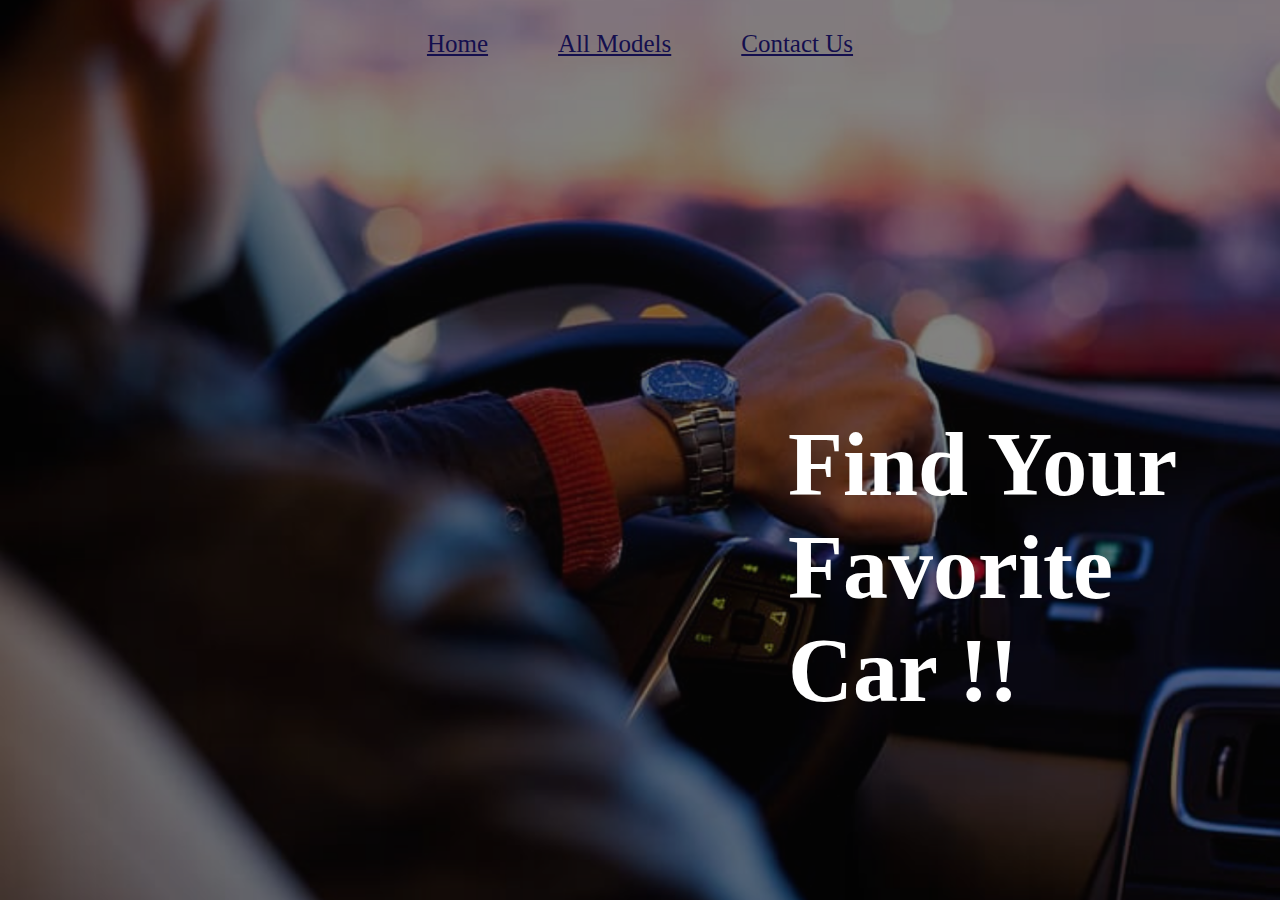
<file: index.html>
<!DOCTYPE html>
<html lang="en">
<head>
  <meta charset="UTF-8">
  <meta name="viewport" content="width=device-width, initial-scale=1.0">
  <title>Car website</title>
  <link rel="stylesheet" href="index.css">
</head>
<body>
  <div class="bg-main">
    <div class="nav">
      <ul class="list">
        <li> <a href="index.html">Home</a></li>
        <li> <a href="model.html">All Models</a></li>
        <li> <a href="contact.css">Contact Us</a></li>
      </ul>
    </div>
    <div class="card">
      <div class="box">
        <h2 class="heading">Find Your Favorite <br> Car !!</h2>
      </div>
    </div>
  </div>
</body>
</html>
  </div>
</body>
</html>
</file>
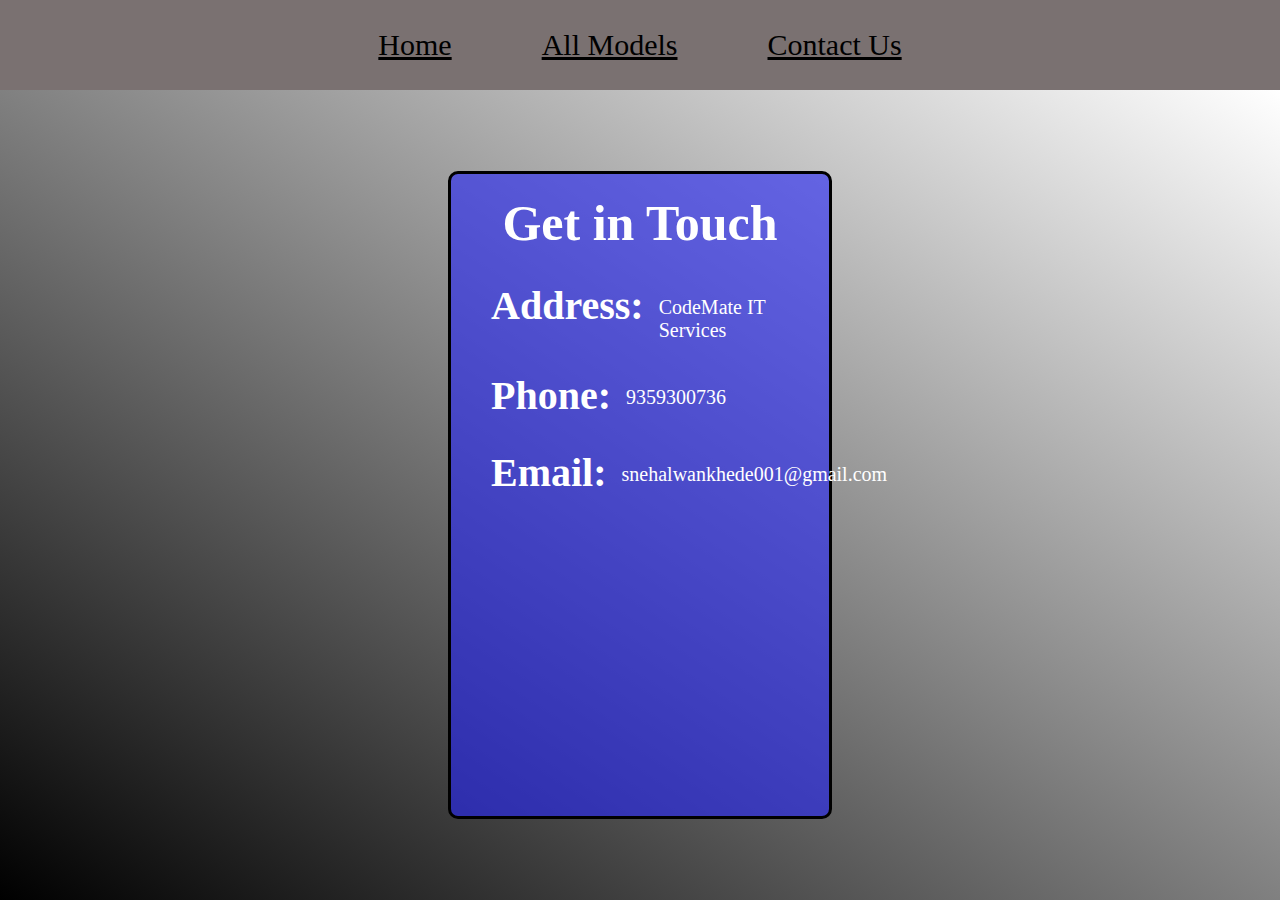
<file: contact.html>
<!DOCTYPE html>
<html lang="en">
<head>
    <meta charset="UTF-8">
    <meta name="viewport" content="width=device-width, initial-scale=1.0">
    <title>Document</title>
    <link rel="stylesheet" href="contact.css">
</head>
<body>
    <div class="bg-main">
        <div class="nav">
          <ul class="list">
            <li> <a href="index.html">Home</a></li>
            <li> <a href="model.html">All Models</a></li>
            <li> <a href="contact.html">Contact Us</a></li>
          </ul>
        </div>
        <div class="container">
            <div class="div1">
                <h1 class="heading">Get in Touch</h1>
                <div class="div">
                    <h1>Address:&nbsp;</h1>
                    <p>CodeMate IT Services</p>
                </div>
                <div class="div">
                    <h1>Phone:&nbsp;</h1>
                    <p>9359300736</p>
                </div>
                <div class="div">
                    <h1>Email:&nbsp;</h1>
                    <p>snehalwankhede001@gmail.com</p>
                </div>
            </div>
        </div>
    </div>
</body>
</html>
</file>
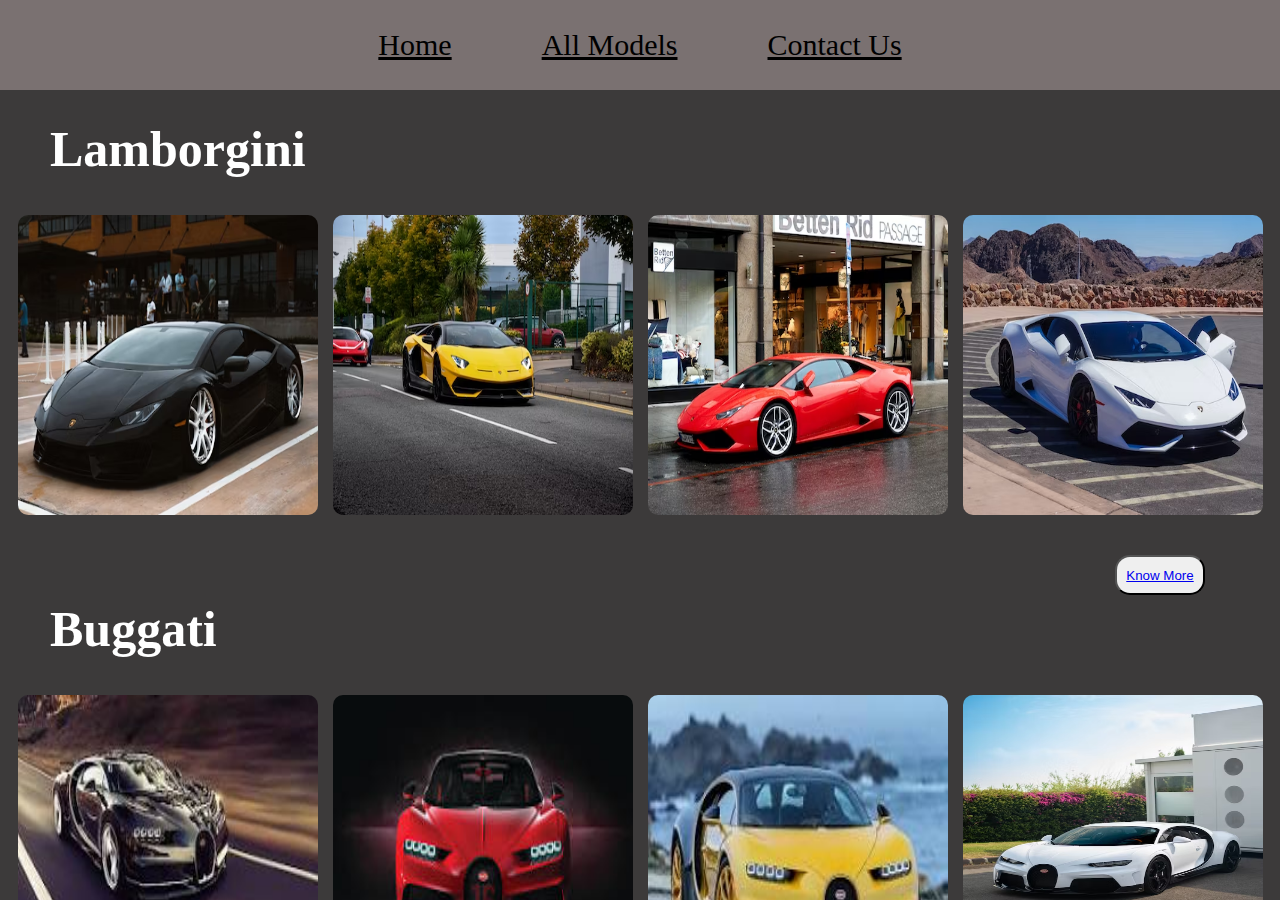
<file: model.html>
<!DOCTYPE html>
<html lang="en">
<head>
    <meta charset="UTF-8">
    <meta name="viewport" content="width=device-width, initial-scale=1.0">
    <title>Document</title>
    <link rel="stylesheet" href="model.css">
</head>
<body>
    <div class="bg-main">
        <div class="nav">
            <ul class="list">
              <li> <a href="index.html">Home</a></li>
              <li> <a href="model.html">All Models</a></li>
              <li> <a href="contact.html">Contact Us</a></li>
            </ul>
        </div>
        <div class="container">
            <div class="card heading"><h1>Lamborgini</h1></div>
            <div class="card">
                <img src="lbl1.avif" alt="">
            </div>
            <div class="card">
                <img src="yyy.avif" alt="">
            </div>
            <div class="card">
                <img src="lr.avif" alt="">
            </div>
            <div class="card">
                <img src="lw1.avif" alt="">
            </div>
            <div class="card btn"><button> <a href="https://www.lamborghini.com/en-en">Know More</a></button></div>
            <div class="card heading"><h1>Buggati</h1></div>
            <div class="card">
                <img src="bbb.jpeg" alt="">
            </div>
            <div class="card">
                <img src="br.jpeg" alt="">
            </div>
            <div class="card">
                <img src="by.jpeg" alt="">
            </div>
            <div class="card">
                <img src="buggatiw.avif" alt="">
            </div>
            <div class="card btn"><button> <a href="https://www.bugatti.com/">Know More</a></button></div>
            <div class="card heading"><h1>Audi</h1></div>
            <div class="card">
                <img src="abb.avif" alt="">
            </div>
            <div class="card">
                <img src="ayy.avif" alt="">
            </div>
            <div class="card">
                <img src="ar.avif" alt="">
            </div>
            <div class="card">
                <img src="ab.avif" alt="">
            </div>
            <div class="card btn"><button> <a href="https://www.audi.in/in/web/en.html">Know More</a></button></div>
            <div class="card heading"><h1>Mercedes</h1></div>
            <div class="card">
                <img src="mbbb.avif" alt="">
            </div>
            <div class="card">
                <img src="mgreen.avif" alt="">
            </div>
            <div class="card">
                <img src="mg.avif" alt="">
            </div>
            <div class="card">
                <img src="my.avif" alt="">
            </div>
            <div class="card btn"><button> <a href="https://www.mercedes-benz.co.in/passengercars.html?group=all&subgroup=see-all&view=BODYTYPE">Know More</a></button></div>
            <div class="card heading"><h1>BMW</h1></div>
            <div class="card">
                <img src="bbbbbbbmw.avif" alt="">
            </div>
            <div class="card">
                <img src="bbr.avif" alt="">
            </div>
            <div class="card">
                <img src="bblue1.avif" alt="">
            </div>
            <div class="card">
                <img src="bbw.avif" alt="">
            </div>
            <div class="card btn"><button> <a href="https://www.bmw.in/en/index.html">Know More</a></button></div>
        </div>
</body>
</html>
</file>
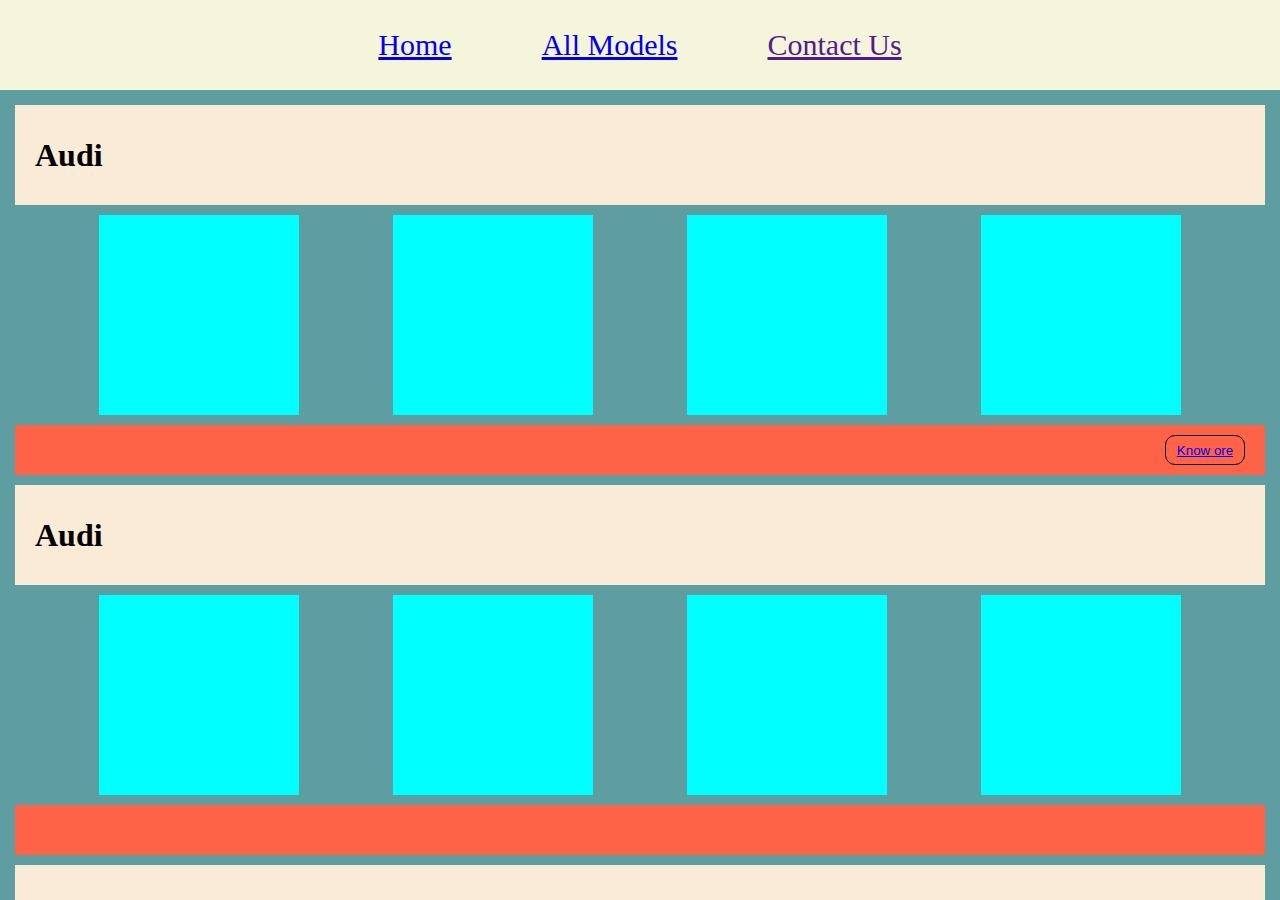
<file: models.html>
<!DOCTYPE html>
<html lang="en">
<head>
    <meta charset="UTF-8">
    <meta name="viewport" content="width=device-width, initial-scale=1.0">
    <title>Document</title>
    <link rel="stylesheet" href="models.css">
</head>
<body>
    <div class="bg-main">
        <div class="nav">
            <ul class="list">
              <li> <a href="index.html">Home</a></li>
              <li> <a href="models.html">All Models</a></li>
              <li> <a href="">Contact Us</a></li>
            </ul>
          </div>
          <div class="container">
            <div class="card heading"><h1>Audi</h1></div>
            <div class="card"></div>
            <div class="card"></div>
            <div class="card"></div>
            <div class="card"></div>
            <div class="card more">
                <button><a href="#">Know ore</a></button>
            </div>
            <div class="card heading"> <h1>Audi</h1></div>
            <div class="card"></div>
            <div class="card"></div>
            <div class="card"></div>
            <div class="card"></div>
            <div class="card more"></div>
            <div class="card heading"> <h1>Audi</h1></div>
            <div class="card"></div>
            <div class="card"></div>
            <div class="card"></div>
            <div class="card"></div>
            <div class="card more"></div>
            <div class="card heading"><h1>Audi</h1></div>
            <div class="card"></div>
            <div class="card"></div>
            <div class="card"></div>
            <div class="card"></div>
            <div class="card more"></div>
            <div class="card heading"><h1>Audi</h1></div>
            <div class="card"></div>
            <div class="card"></div>
            <div class="card"></div>
            <div class="card"></div>
            <div class="card more"></div>
            
          </div>
    </div>
</body>
</html>
</file>
<file: index.css>
*{
    padding: 0%;
    margin: 0%;
    box-sizing: border-box;
}
.bg-main{
    height: 100vh;
    width: 100vw;
    background-image: url("back.png");
    background-size: cover;
    display: flex;
    flex-direction: column;
}
.list{
    display: flex;
    justify-content: center;
    gap: 70px;
    font-size: 25px;
    align-items: center;
    margin-top: 30px;
    color: white;
    list-style: none;
}
.list li:hover{
    color: black;
    background-color: rgb(198, 201, 210);
    transition: 0.5s;
    border-radius: 5px;
}
.list li a{
    color: rgb(20, 15, 78);
}
.card{
    height: 93%;
    width: 100%;
    display: flex;
    flex-direction: column;
    justify-content: end;
    align-items: flex-end;
}
.box{
    height: 60%;
    width: 40%;
    color: white;
}
.heading{
    font-size: 90px;
    margin: 20px;
}
</file>
<file: contact.css>
*{
    padding: 0%;
    margin: 0%;
    box-sizing: border-box;
}
.bg-main{
    height: 100vh;
    width: 100vw;
    /* background-color: beige; */
    color: white;
}
.nav{
    height: 10%;
    width: 100%;
    background-color: rgb(122, 113, 113);
    display: flex;
    align-items: center;
    justify-content: center;
}
.list{
    display: flex;
    justify-content: center;
    gap: 90px;
    font-size: 30px;
    align-items: center;
    color: white;
    list-style: none;
}
.list li a{
    color: black;
}
.list li:hover{
    color: black;
    background-color: white;
    transition: 0.5s;
    border-radius: 5px;
}
.container{
    height: 90%;
    width: 100%;
    background-image: linear-gradient(to top right, black, grey,white);
    display: flex;
    justify-content: center;
    align-items: center;
}
.div1{
    height: 80%;
    width: 30%;
    border: 3px solid black;
    background-color: rgba(37, 37, 245, 0.612);
    /* backdrop-filter: blur(10px); */
    display: flex;
    flex-direction: column;
    gap: 30px;
    font-size: 20px;
    padding: 20px;
    border-radius: 10px;
}
.heading{
    text-align: center;
    font-size: 50px;
}
.div{
    display: flex;
    margin-left: 20px;
}
p{
    margin-top: 14px;
    margin-left: 5px;
}
</file>
<file: model.css>
*{
    padding: 0%;
    margin: 0%;
    box-sizing: border-box;
}
.bg-main{
    height: 100vh;
    width: 100vw;
    background-color: beige;
    color: white;
}
.nav{
    height: 10%;
    width: 100%;
    background-color: rgb(122, 113, 113);
    display: flex;
    align-items: center;
    justify-content: center;
}
.list{
    display: flex;
    justify-content: center;
    gap: 90px;
    font-size: 30px;
    align-items: center;
    color: white;
    list-style: none;
}
.list li a{
    color: black;
}
.list li:hover{
    color: black;
    background-color: white;
    transition: 0.5s;
    border-radius: 5px;
}
.container{
    height: 90%;
    width: 100%;
    background-color: rgb(60, 58, 58);
    display: flex;
    flex-wrap: wrap;
    justify-content: space-around;
    padding: 15px;
    gap: 10px;
    overflow-y: scroll;
}
.card{
    height: 300px;
    width: 300px;
}
.heading{
    height: 100px;
    width: 100%;
    padding: 15px;
    margin-left: 20px;
    font-size: 25px;
}
.btn{
    height: 50px;
    width: 100%;
    display: flex;
    justify-content: flex-end;
    margin-right: 30px;
}
button{
    border-radius: 15px;
    height: 40px;
    width: 90px;
    margin-top: 30px;
    margin-right: 30px;
}
button:hover{
    background-color: black;
    color: white;
    transition: 0.3s;
}
.card img{
    height: 100%;
    width: 100%;
    border-radius: 10px;
}
</file>
<file: models.css>
*{
    padding: 0%;
    margin: 0%;
    box-sizing: border-box;
}
.bg-main{
    height: 100vh;
    width: 100vw;
    background-color: beige;
}
.nav{
    height: 10%;
    width: 100%;
    display: flex;
    align-items: center;
    justify-content: center;
}
.list{
    display: flex;
    justify-content: center;
    gap: 90px;
    font-size: 30px;
    align-items: center;
    color: white;
    list-style: none;
}
.list li:hover{
    color: black;
    background-color: white;
    transition: 0.5s;
    border-radius: 5px;
}
.container{
    height: 90%;
    width: 100%;
    background-color: cadetblue;
    padding: 15px;
    display: flex;
    flex-wrap: wrap;
    justify-content: space-evenly;
    gap: 10px;
    overflow-y: scroll;
}
.card{
    height: 200px;
    width: 200px;
    background-color: aqua;
}
.heading{
    width: 100%;
    height: 100px;
    background-color: antiquewhite;
    display: flex;
    align-items: center;
    padding: 20px;
}
.more{
    height: 50px;
    width: 100%;
    background-color: tomato;
    display: flex;
    align-items: center;
    justify-content: flex-end;
    padding: 20px;
}
button{
    height: 30px;
    width: 80px;
    border-radius: 10px;
    background: none;
    color: black;
    border: 1px solid black;
}
</file>
